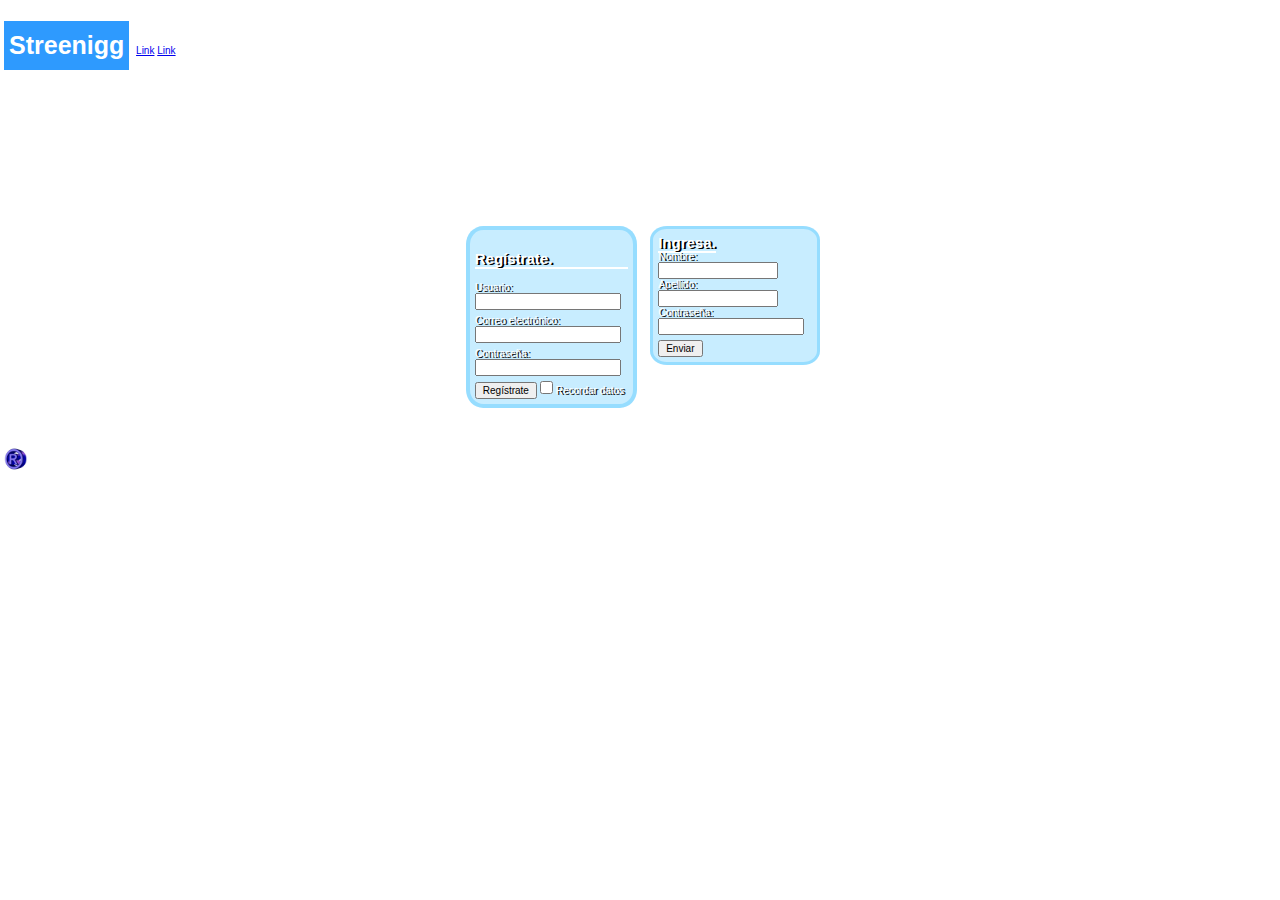
<file: Emmanuel/bootcamp/html y css/index.html>
<!DOCTYPE html>
<html>
<head>
<meta charset="UTF-8">
<meta name="description" content="Red social para compartir y conocer personas en el mundo">
<meta name="keywords" content="red social">
<meta name="author" content="World tech makers">
<link rel="stylesheet" type="text/css" href="style.css">
<link rel="stylesheet" type="text/css" href="normalize.css">
<script type="text/javascript" src="bootstrap-3.3.6-dist/js/bootstrap.min.js"></script>

	<title>Streenigg</title>
</head>
<body>
<div class="container">
<nav class="nav-bar">
	<h1>Streenigg</h1>
	<a href="#">Link</a>
	<a href="#">Link</a>
	</nav>

	<span>
		<p>
			 <b>Streenigg</b> te damos la bienvenida esperamos que puedas compartir con <i>usuarios de todo el mundo</i> sin dejar tu casa o la comodida de tu celular.
		</p>
	</span>
	<form action="#" method="get">
	   <p>Regístrate.</p>
	   Usuario: <input type="text" name="username">
	   Correo electrónico: <input type="text" name="email">
	   Contraseña: <input type="password" name="password">
	   <input type="submit" value="Regístrate">	
	   <input type="checkbox" name="remember_me" value="remember_me"> Recordar datos
	</form>
    <div class="new">
    <b>Ingresa.</b>
    <div class="row">  
		<div class="col-md-1">Nombre:</div>  
		<div class="col-md-2"><input type="text" name="nombre"></div>
	</div>
	<div class="row">
		<div class="col-md-1">Apellido:</div>  
		<div class="col-md-2"><input type="text" name="apellido"></div>	
	</div>
	<div class="row">
		<div class="col-md-1">Contraseña:</div>  
		<div class="col-md-2"><input type="password" name="contraseña"></div>	
		</div>
		<div class="col-md-1"></div>  
		<div class="col-md-2"><input type="submit" value="Enviar"></div>
      </div>

	<footer>
		<p>Todos los derechos son reservados <b>Streenigg - 2016</b></p>
		<img width="3%" src="image.jpg">
	</footer>
	</div>
</body>
</html>
</file>
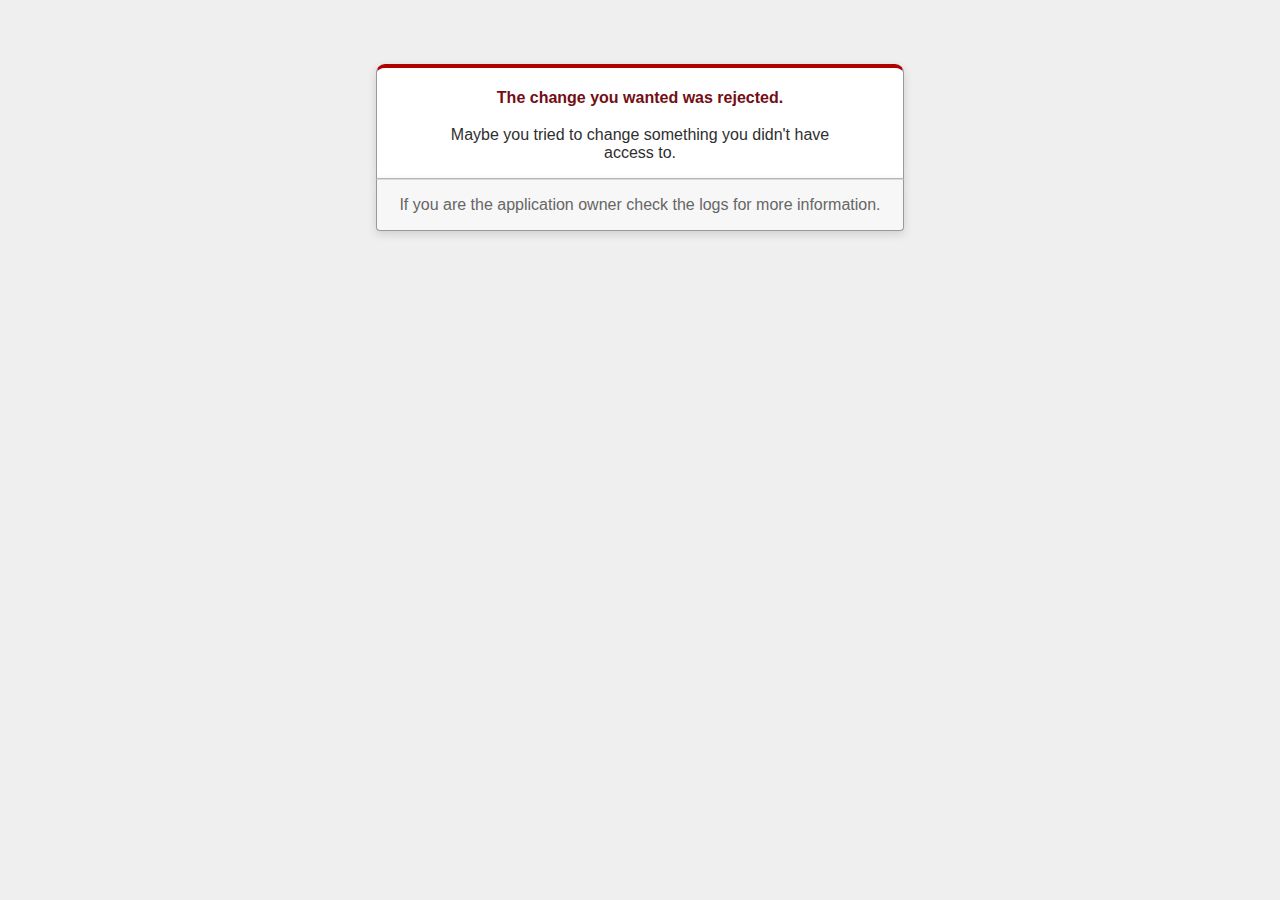
<file: nuevo/public/422.html>
<!DOCTYPE html>
<html>
<head>
  <title>The change you wanted was rejected (422)</title>
  <meta name="viewport" content="width=device-width,initial-scale=1">
  <style>
  body {
    background-color: #EFEFEF;
    color: #2E2F30;
    text-align: center;
    font-family: arial, sans-serif;
    margin: 0;
  }

  div.dialog {
    width: 95%;
    max-width: 33em;
    margin: 4em auto 0;
  }

  div.dialog > div {
    border: 1px solid #CCC;
    border-right-color: #999;
    border-left-color: #999;
    border-bottom-color: #BBB;
    border-top: #B00100 solid 4px;
    border-top-left-radius: 9px;
    border-top-right-radius: 9px;
    background-color: white;
    padding: 7px 12% 0;
    box-shadow: 0 3px 8px rgba(50, 50, 50, 0.17);
  }

  h1 {
    font-size: 100%;
    color: #730E15;
    line-height: 1.5em;
  }

  div.dialog > p {
    margin: 0 0 1em;
    padding: 1em;
    background-color: #F7F7F7;
    border: 1px solid #CCC;
    border-right-color: #999;
    border-left-color: #999;
    border-bottom-color: #999;
    border-bottom-left-radius: 4px;
    border-bottom-right-radius: 4px;
    border-top-color: #DADADA;
    color: #666;
    box-shadow: 0 3px 8px rgba(50, 50, 50, 0.17);
  }
  </style>
</head>

<body>
  <!-- This file lives in public/422.html -->
  <div class="dialog">
    <div>
      <h1>The change you wanted was rejected.</h1>
      <p>Maybe you tried to change something you didn't have access to.</p>
    </div>
    <p>If you are the application owner check the logs for more information.</p>
  </div>
</body>
</html>
</file>
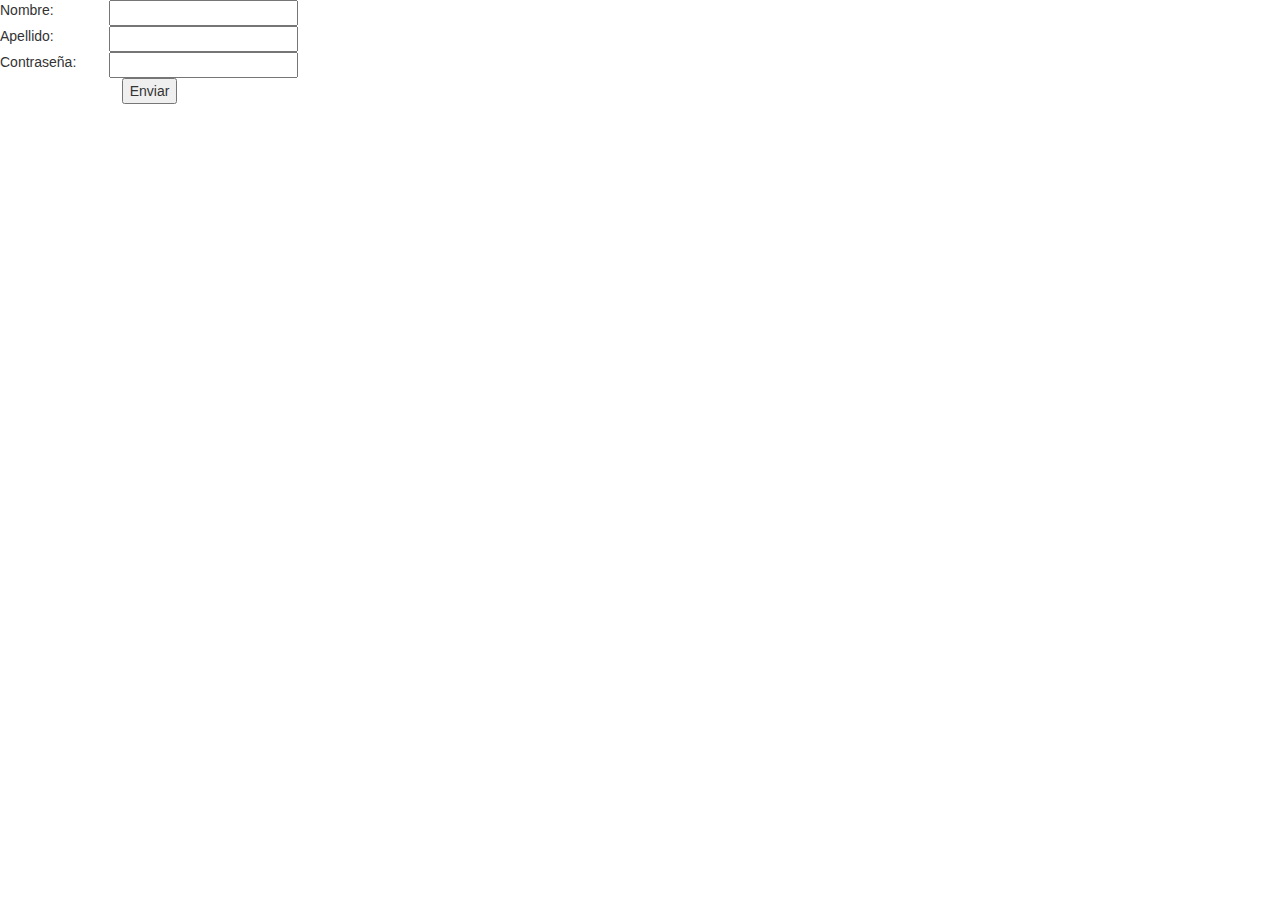
<file: Emmanuel/bootcamp/html y css/index2.html>
<!DOCTYPE html>
<html>
<head>
	<meta charset="utf-8">
	<link rel="stylesheet" type="text/css" href="bootstrap-3.3.6-dist/css/bootstrap.min.css"> 
	<script type="text/javascript" src="bootstrap-3.3.6-dist/js/bootstrap.min.js"></script>
	<title>Ejemplo de bootstrap</title>

</head>
<body>
	<div class="row">  
		<div class="col-md-1">Nombre:</div>  
		<div class="col-md-2"><input type="text" name="nombre"></div>
	</div>
	<div class="row">
		<div class="col-md-1">Apellido:</div>  
		<div class="col-md-2"><input type="text" name="apellido"></div>	
	</div>
	<div class="row">
		<div class="col-md-1">Contraseña:</div>  
		<div class="col-md-2"><input type="password" name="contraseña"></div>	
		</div>
		<div class="col-md-1"></div>  
		<div class="col-md-2"><input type="submit" value="Enviar"></div>

</body>
</html>
</file>
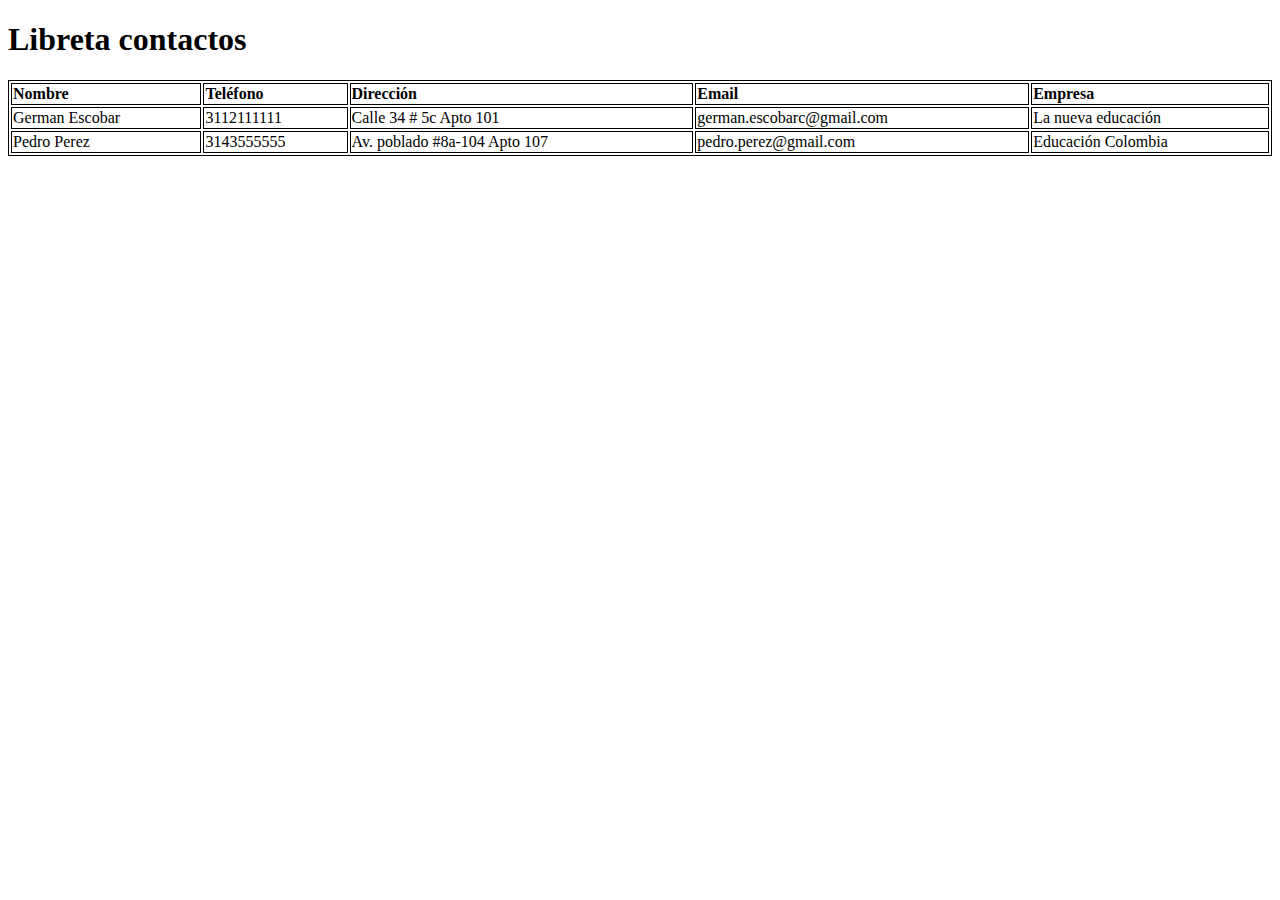
<file: Emmanuel/bootcamp/html y css/Retos Html.html>
<!DOCTYPE html>
<html>
<head>
<meta charset="utf-8">
<title>Libreta contactos</title></head>
<link rel="stylesheet" type="text/css" href="restos.css">
<body>
 
<h1>Libreta contactos</h1>
 
<table>
<tr>
  <td><strong>Nombre</strong></td>
  <td><strong>Teléfono</strong></td>
  <td><strong>Dirección</strong></td>
  <td><strong>Email</strong></td>
  <td><strong>Empresa</strong></td>
</tr>
 
<tr>
  <td>German Escobar</td>
  <td>3112111111</td>
  <td>Calle 34 # 5c Apto 101</td>
  <td>german.escobarc@gmail.com</td>
  <td>La nueva educación</td>
</tr>
 
<tr>
  <td>Pedro Perez</td>
  <td>3143555555</td>
  <td>Av. poblado #8a-104 Apto 107</td>
  <td>pedro.perez@gmail.com</td>
  <td>Educación Colombia</td>
</tr>
 

</table>
</body>
</html>
</file>
<file: Emmanuel/bootcamp/html y css/style.css>
html {
	font-size:16px;
	height: 100%;
}
body {
	background: url("http://www.intrawallpaper.com/static/images/hd_wallpapers_a13.jpg");
	background-repeat: no-repeat; ;
	background-attachment: cover ;
	background-attachment: fixed;
	font: 62.5% Helvetica, tahoma, arial, Sans-serif;
	height: 100%;

}

 .container {
 	max-height: 1024px;
 	width: 100%;
 	margin: 0 auto;
 }

 .nav-bar{
 	margin-bottom: 130px;
 	

 }

  .nav-bar h1 {
 	font-size: 2.5em;
 	color: white;
 	background-color: #2E9AFE;
 	display: inline-block;
 	border: 4px;
 	border-color: white;
 	border-style: solid;
 	padding: 10px 5px 10px 5px;
     	

 }


 span {
 	display: inline-block;
 	width: 35% ;
 	vertical-align: top;
 	color: white;
 	font-size: 2.5em;
 	display: inline-block;
    border: 4px;
    padding: 10px 5px 10px 5px;
    border-radius: 10%;
 }

 form{
 	display: inline-block;
 	width: 12% ;
 	vertical-align: top;
 	color: white;
 	font-weight: white;
 	background-color: rgba(145,219,255,0.5);
 	border-radius: 10%;
 	border: 4px solid;
 	border-color: rgba(145,219,255,0.9);
 	margin: 5px 5px 5px 5px;
 	padding: 5px 5px 5px 5px;
 	text-shadow: 2px 1px black;
 }
 form p{
 	font-size: 1.5em;
 	font-weight: bold;
 	color: white;
 	box-shadow: 0px 2px white;
 }
 footer {
 	color: white;
 }

 form input[type="text"], input[type="password"]{
 	display: block;
 	width: 90% ;
 	margin-bottom: 5px;
 }

 footer{
 	width: 80% ;

 }

 .new{
 	display: inline-block;
 	width: 12% ;
 	vertical-align: top;
 	color: white;
 	font-weight: white;
 	background-color: rgba(145,219,255,0.5);
 	border-radius: 10%;
 	border: 3px solid;
 	border-color: rgba(145,219,255,0.9);
 	margin: 5px 5px 5px 5px;
 	padding: 5px 5px 5px 5px;
 	text-shadow: 2px 1px black;

 }
 .new b{
 	font-size: 1.5em;
 	font-weight: bold;
 	color: white;
 	box-shadow: 0px 2px white;
 }
</file>
<file: Emmanuel/bootcamp/html y css/restos.css>
table, th, td{
	border:1px solid black;
	
}
table{
	width:100%;
}
</file>
